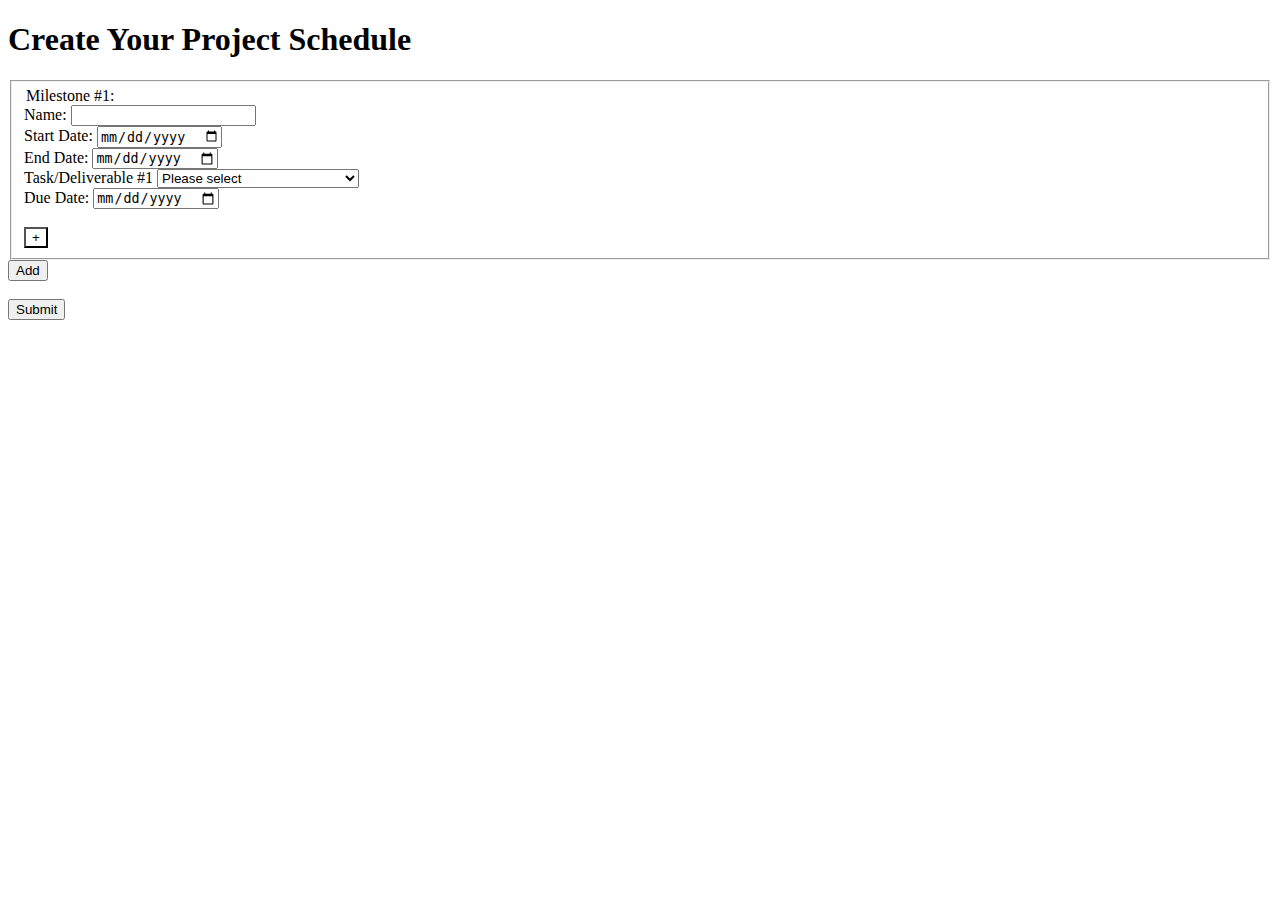
<file: index.html>
<!DOCTYPE html>
<html>
<head>
  <title>Project Plan</title>
  <link rel="stylesheet" href="https://stackpath.bootstrapcdn.com/bootstrap/4.1.1/css/bootstrap.min.css" integrity="sha384-WskhaSGFgHYWDcbwN70/dfYBj47jz9qbsMId/iRN3ewGhXQFZCSftd1LZCfmhktB" crossorigin="anonymous">
  <link rel="stylesheet" href="./style.css">
</head>
<body class="col-md-8">
  <h1>Create Your Project Schedule</h1>

  <form>
    <fieldset>

      <div class="form-row" id="milestone-row">
       <legend>Milestone #1:</legend>
       <div class="form-group col-sm-4">
       Name: <input type="text" class="form-control" name="name[]" />
     </div>
      <div class="form-group col-sm-4">
       Start Date: <input type="date" class="form-control" name="startdate[]" />
     </div>
      <div class="form-group col-sm-4">
       End Date: <input type="date" class="form-control" name="enddate[]" />
     </div>
   </div>

   <div class="form-row">
      <div class="form-group col-sm-4">
       Task/Deliverable #1 <select class="form-control" name="tasks[]">
         <option value="" selected disabled>Please select</option>
         <optgroup label="Kick-off">
         <option value="kick-off">Kick-off Call</option>
         <option value="business">Configuration Primer</option>
         <option value="techkick-off">Technical Kick-off Call</option>
         <option value="cataloguefeed">Catalogue Feed</option>
       </optgroup>
       <optgroup label="Configuration">
       <option value="termsandconditions">T&Cs</option>
       <option value="questions">Submission Questions</option>
       <option value="moderation">Moderation Guidelines</option>
       <option value="email">Email Config & Templates</option>
       <option value="workbench">Workbench Training</option>
       <option value="syndication">Syndication</option>
     </optgroup>
     <optgroup label="Display">
     <option value="displayintegration">Display Integration</option>
     <option value="displaystyling">Display Styling</option>
     <option value="bvpixel">BV Pixel</option>
     <option value="seo">SEO</option>
     <option value="container">Container Page</option>
     <option value="piefeed">PIE feed</option>
        </optgroup>
        <optgroup label="Launch">
        <option value="stagingqa">Staging QA</option>
        <option value="launch">Launch</option>
        <option value="prodqa">Production QA</option>
           </optgroup>
           <optgroup label="Closure">
           <option value="certification">Certification</option>
           <option value="retrospective">Retrospective Call</option>
           <option value="supporthandover">Handover to Support</option>
           <option value="cshandover">Handover to Client Success</option>
   </optgroup>
       </select>

     </div>
     <div class="form-group col-sm-4">
       Due Date: <input type ="date" class="form-control" name="duedate[]">
     </div>
         <div class="form-group col-sm-4">
           <br>
     <input type="button" class="btn-default taskbutton-white js-add-task" value="+" />
   </div>
   </div>
     </fieldset>

<div class='js-button-wrap'>
  <input type="button" class="btn js-add-milestone" value="Add" />
  <br>
  <br>
  <input class="btn btn-primary btn-lg" type="submit" value="Submit" id="submit">
</div>
        </form>

        <script type="text/template" id="milestonefull">
               <fieldset>
                <div class="form-row">
                 <legend>Milestone #1:</legend>
                 <div class="form-group col-sm-4">
                 Name: <input type="text" class="form-control" name="name[]" />
               </div>
                <div class="form-group col-sm-4">
                 Start Date: <input type="date" class="form-control" name="startdate[]" />
               </div>
                <div class="form-group col-sm-4">
                 End Date: <input type="date" class="form-control" name="enddate[]" />
               </div>
             </div>
             <div class="form-row">
                <div class="form-group col-sm-4">
                 Task/Deliverable #1 <select class="form-control" name="tasks[]">
                   <option value="" selected disabled>Please select</option>
                   <optgroup label="Kick-off">

                   <option value="kick-off">Kick-off Call</option>
                   <option value="business">Configuration Primer</option>
                   <option value="techkick-off">Technical Kick-off Call</option>
                   <option value="cataloguefeed">Catalogue Feed</option>
                 </optgroup>
                 <optgroup label="Configuration">
                 <option value="termsandconditions">T&Cs</option>
                 <option value="questions">Submission Questions</option>
                 <option value="moderation">Moderation Guidelines</option>
                 <option value="email">Email Config & Templates</option>
                 <option value="workbench">Workbench Training</option>
                 <option value="syndication">Syndication</option>
               </optgroup>
               <optgroup label="Display">
               <option value="displayintegration">Display Integration</option>
               <option value="displaystyling">Display Styling</option>
               <option value="bvpixel">BV Pixel</option>
               <option value="seo">SEO</option>
               <option value="container">Container Page</option>
               <option value="piefeed">PIE feed</option>
                  </optgroup>
                  <optgroup label="Launch">
                  <option value="stagingqa">Staging QA</option>
                  <option value="launch">Launch</option>
                  <option value="prodqa">Production QA</option>
                     </optgroup>
                     <optgroup label="Closure">
                     <option value="certification">Certification</option>
                     <option value="retrospective">Retrospective Call</option>
                     <option value="supporthandover">Handover to Support</option>
                     <option value="cshandover">Handover to Client Success</option>
             </optgroup>
                 </select>
               </div>
               <div class="form-group col-sm-4">
                 Due Date: <input type ="date" class="form-control" name="duedate[]">
               </div>
               <div class="form-group col-sm-4">
               <br>
           <input type="button" class="btn-default taskbutton-white js-add-task" value="+" />
         </div>
             </div>
              </fieldset>
            </script>

<script type="template/text" id="new-task-row">
<div class="form-row">
   <div class="form-group col-sm-4">
    Task/Deliverable #1 <select class="form-control" name="tasks[]">
      <option value="" selected disabled>Please select</option>
      <optgroup label="Kick-off">
      <option value="kick-off">Kick-off Call</option>
      <option value="business">Configuration Primer</option>
      <option value="techkick-off">Technical Kick-off Call</option>
      <option value="cataloguefeed">Catalogue Feed</option>
    </optgroup>
    <optgroup label="Configuration">
    <option value="termsandconditions">T&Cs</option>
    <option value="questions">Submission Questions</option>
    <option value="moderation">Moderation Guidelines</option>
    <option value="email">Email Config & Templates</option>
    <option value="workbench">Workbench Training</option>
    <option value="syndication">Syndication</option>
  </optgroup>
  <optgroup label="Display">
  <option value="displayintegration">Display Integration</option>
  <option value="displaystyling">Display Styling</option>
  <option value="bvpixel">BV Pixel</option>
  <option value="seo">SEO</option>
  <option value="container">Container Page</option>
  <option value="piefeed">PIE feed</option>
     </optgroup>
     <optgroup label="Launch">
     <option value="stagingqa">Staging QA</option>
     <option value="launch">Launch</option>
     <option value="prodqa">Production QA</option>
        </optgroup>
        <optgroup label="Closure">
        <option value="certification">Certification</option>
        <option value="retrospective">Retrospective Call</option>
        <option value="supporthandover">Handover to Support</option>
        <option value="cshandover">Handover to Client Success</option>
</optgroup>
    </select>
  </div>
  <div class="form-group col-sm-4">
    Due Date: <input type ="date" class="form-control" name="duedate[]">
  </div>
      <div class="form-group col-sm-4">
      <br>
  <input type="button" class="btn-default taskbutton-white js-add-task" value="+" />
</div>
</div>
  </fieldset>
</script>

        <script src="jquery-3.1.1.js"></script>
        <script type="text/javascript" src="./index.js"></script>
    </body>
</html>
</file>
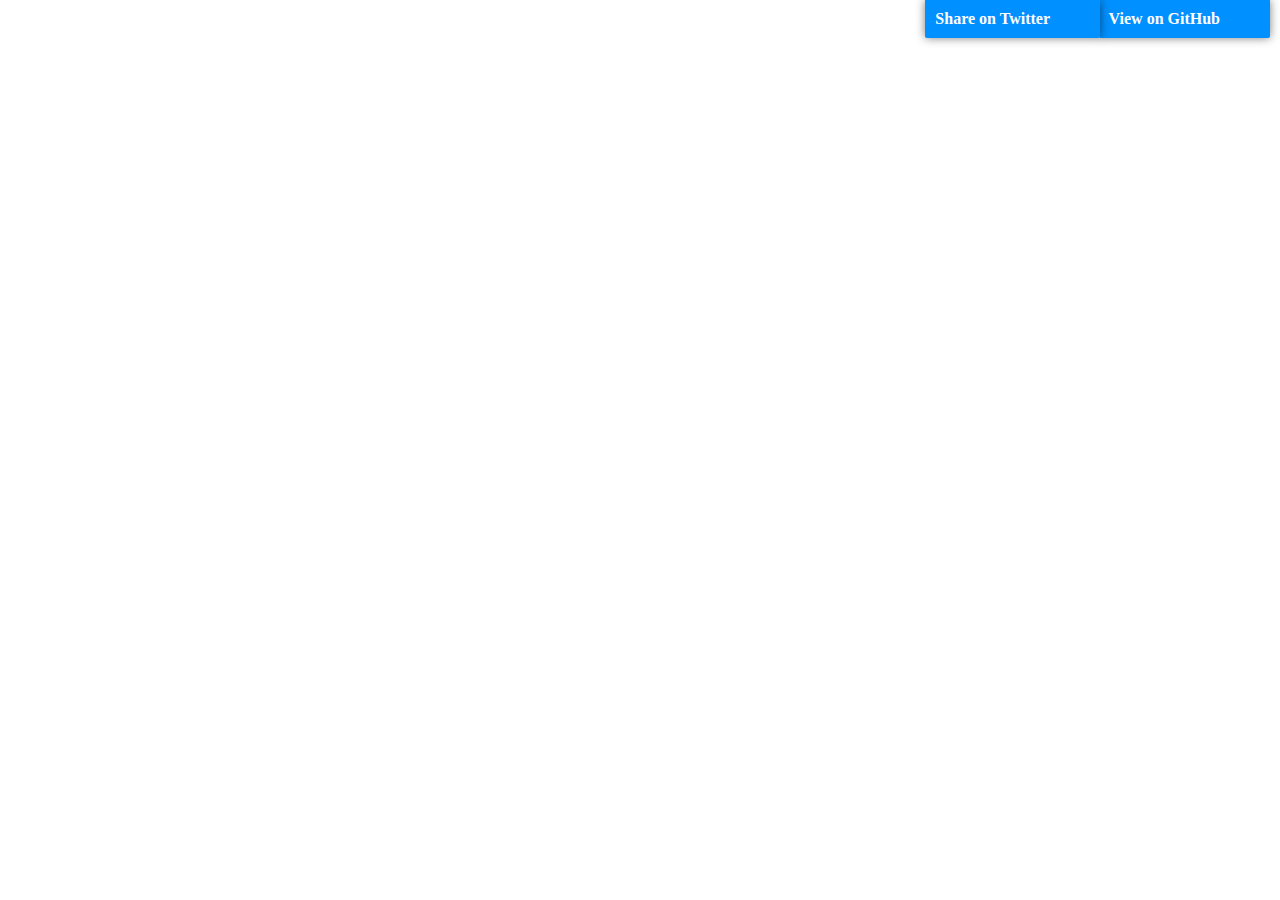
<file: graphic.html>
<!DOCTYPE html>
<html>
<head>
<title>Gantt Chart Example 1</title>
<link type="text/css" href="http://mbostock.github.io/d3/style.css" rel="stylesheet" />
<link type="text/css" href="graphic.css" rel="stylesheet" />
</head>
<body>
	<a id="forkme_banner" href="http://dk8996.github.io/Gantt-Chart/">View on GitHub</a>
	<a id="twittme_banner"
		href="https://twitter.com/intent/tweet?hashtags=d3&original_referer=http%3A%2F%2Fdk8996.github.io%2FGantt-Chart%2F&text=D3%20Gantt%20Chart&tw_p=tweetbutton&url=http%3A%2F%2Fdk8996.github.com%2FGantt-Chart&screen_name=dk8996" target="_blank">Share on Twitter</a>
	<script type="text/javascript" src="d3.v3.min.js"></script>
	<script type="text/javascript" src="gantt-chart-d3.js"></script>
	<script type="text/javascript" src="graphic.js"></script>
</body>
</html>
</file>
<file: style.css>
body {
  /* margin: 0 60px; */
}

.taskbutton-white {background-color:#ffffff;}
</file>
<file: graphic.css>
html,body,#wrapper {
	width: 100%;
	height: 100%;
	margin: 0px;
}

.chart {
	font-family: Arial, sans-serif;
	font-size: 12px;
}

.axis path,.axis line {
	fill: none;
	stroke: #000;
	shape-rendering: crispEdges;
}

.bar {
	fill: #33b5e5;
}

.bar-failed {
	fill: #CC0000;
}

.bar-running {
	fill: #669900;
}

.bar-succeeded {
	fill: #33b5e5;
}

.bar-killed {
	fill: #ffbb33;
}

#forkme_banner {
	display: block;
	position: absolute;
	top: 0;
	right: 10px;
	z-index: 10;
	padding: 10px 50px 10px 10px;
	color: #fff;
	background:
		url('http://dk8996.github.io/Gantt-Chart/images/blacktocat.png')
		#0090ff no-repeat 95% 50%;
	font-weight: 700;
	box-shadow: 0 0 10px rgba(0, 0, 0, .5);
	border-bottom-left-radius: 2px;
	border-bottom-right-radius: 2px;
	text-decoration: none;
}

#twittme_banner {
	display: block;
	position: absolute;
	top: 0;
	right: 180px;
	z-index: 10;
	padding: 10px 50px 10px 10px;
	color: #fff;
	background:
		url('http://dk8996.github.io/Gantt-Chart/images/twitter.png')
		#0090ff no-repeat 95% 50%;
	font-weight: 700;
	box-shadow: 0 0 10px rgba(0, 0, 0, .5);
	border-bottom-left-radius: 2px;
	border-bottom-right-radius: 2px;
	text-decoration: none;
}
</file>
